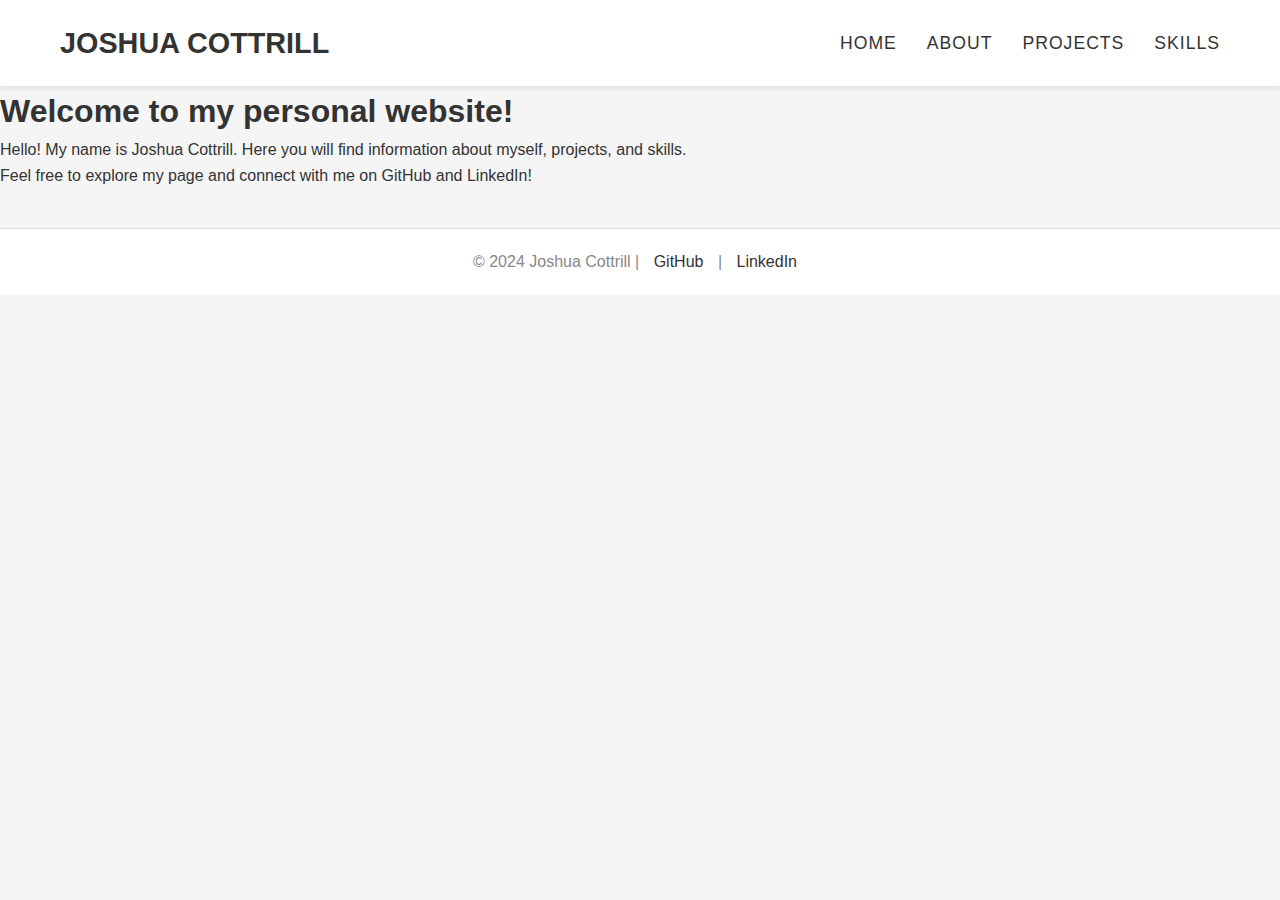
<file: index.html>
﻿<!DOCTYPE html>
<html lang="en">
<head>
  <meta charset="UTF-8">
  <meta name="viewport" content="width=device-width, initial-scale=1.0">
  <title>Joshua Cottrill - Portfolio</title>
  <link rel="stylesheet" href="style.css">
</head>
<body>
  <header>
    <nav>
      <div class="navbar-brand">Joshua Cottrill</div>
      <ul>
        <li><a href="index.html">Home</a></li>
        <li><a href="about.html">About</a></li>
        <li><a href="projects.html">Projects</a></li>
        <li><a href="skills.html">Skills</a></li>
      </ul>
    </nav>
  </header>
  
  <section class="home-section">
    <h1>Welcome to my personal website!</h1>
    <p>Hello! My name is Joshua Cottrill. Here you will find information about myself, projects, and skills.</p>
   <p>Feel free to explore my page and connect with me on GitHub and LinkedIn!</p>
  </section>
  
  <footer>
    <p>&copy; 2024 Joshua Cottrill | 
        <a href="https://github.com/joshuacottrill">GitHub</a> | 
        <a href="https://www.linkedin.com/in/joshuacottrill6/">LinkedIn</a>
    </p>
  </footer>
</body>
</html>
</file>
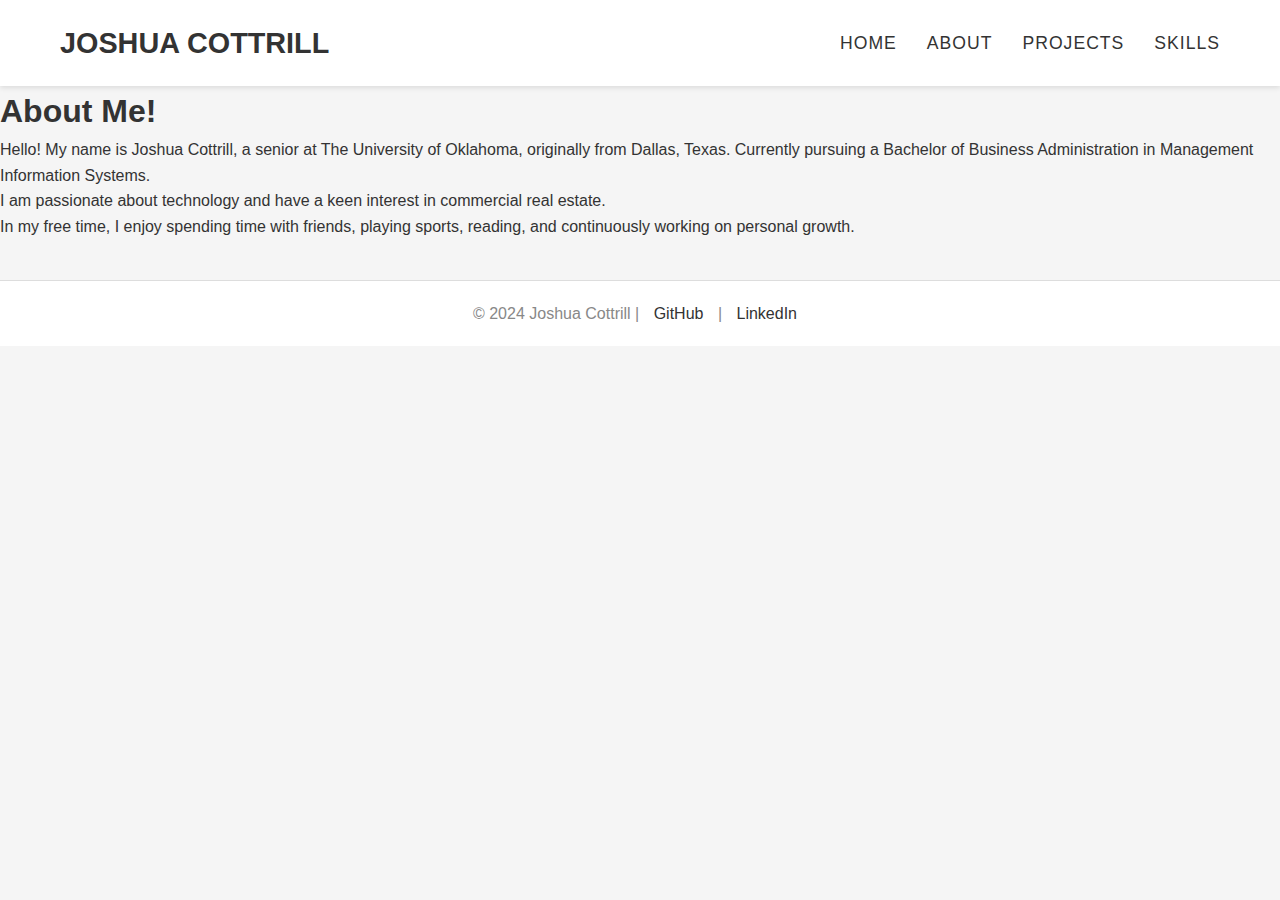
<file: about.html>
<!DOCTYPE html>
<html lang="en">
<head>
    <meta charset="UTF-8">
    <meta name="viewport" content="width=device-width, initial-scale=1.0">
    <title>About Me - Joshua Cottrill</title>
    <link rel="stylesheet" href="style.css">
</head>
<body>
    <header>
        <nav>
            <div class="navbar-brand">Joshua Cottrill</div>
            <ul>
                <li><a href="index.html">Home</a></li>
                <li><a href="about.html">About</a></li>
                <li><a href="projects.html">Projects</a></li>
                <li><a href="skills.html">Skills</a></li>
            </ul>
        </nav>
    </header>

    <section class="about-section">
        <h1>About Me!</h1>
        <p>Hello! My name is Joshua Cottrill, a senior at The University of Oklahoma, originally from Dallas, Texas. Currently pursuing a Bachelor of Business Administration in Management Information Systems.</p>
        <p>I am passionate about technology and have a keen interest in commercial real estate.</p>
        <p>In my free time, I enjoy spending time with friends, playing sports, reading, and continuously working on personal growth.</p>        
    </section>
    
    <footer>
        <p>&copy; 2024 Joshua Cottrill | 
            <a href="https://github.com/joshuacottrill">GitHub</a> |
            <a href="https://www.linkedin.com/in/joshuacottrill6/">LinkedIn</a>
        </p>
    </footer>
</body>
</html>
</file>
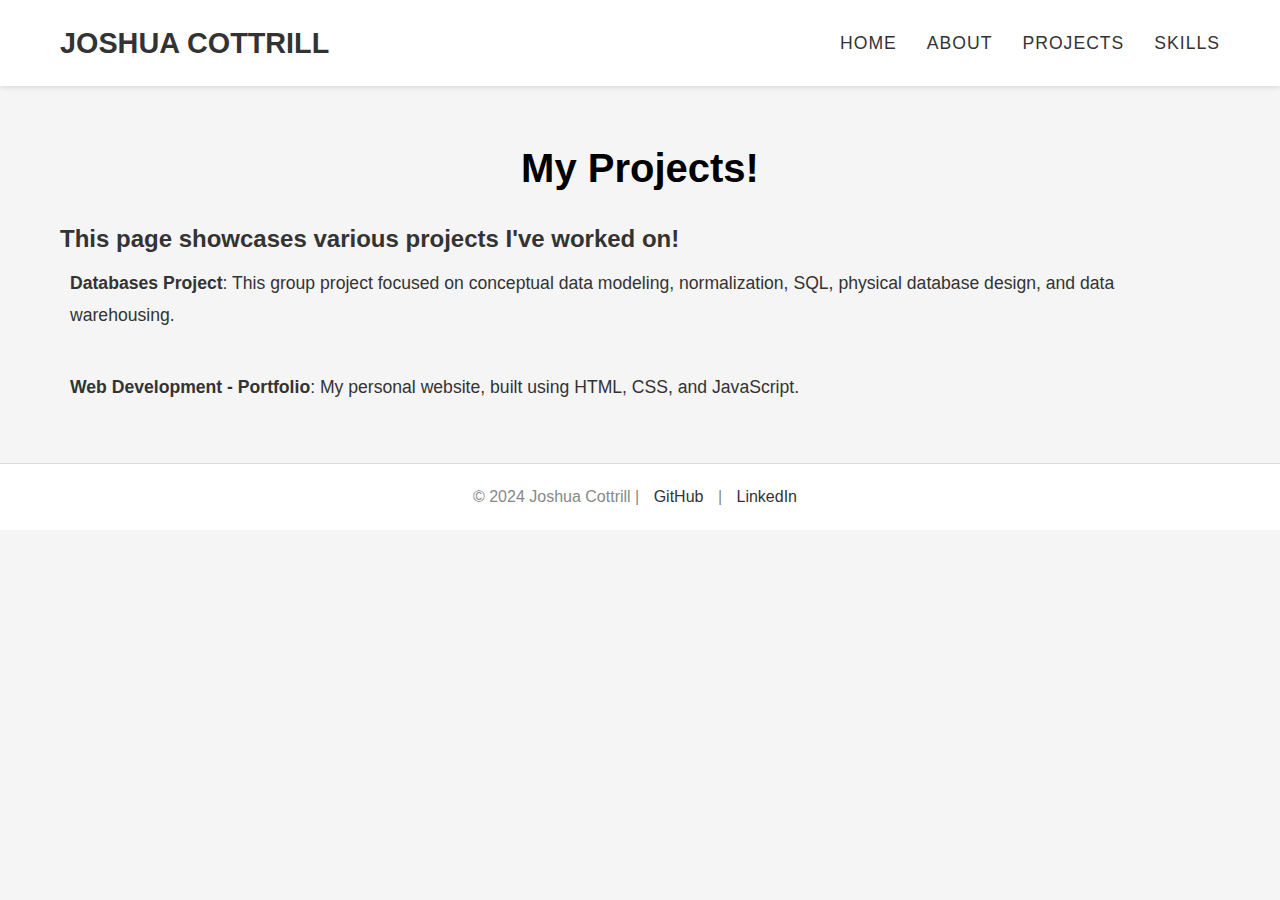
<file: projects.html>
<!DOCTYPE html>
<html lang="en">
<head>
  <meta charset="UTF-8">
  <meta name="viewport" content="width=device-width, initial-scale=1.0">
  <title>Projects - Joshua Cottrill</title>
  <link rel="stylesheet" href="style.css">
</head>
<body>
  <header>
    <nav>
      <div class="navbar-brand">Joshua Cottrill</div>
      <ul>
        <li><a href="index.html">Home</a></li>
        <li><a href="about.html">About</a></li>
        <li><a href="projects.html">Projects</a></li>
        <li><a href="skills.html">Skills</a></li>
      </ul>
    </nav>
  </header>
  
  <section class="projects-section">
    <h1>My Projects!</h1>
    <h2>This page showcases various projects I've worked on!</h2>
    <ul>
      <li><strong>Databases Project</strong>: This group project focused on conceptual data modeling, normalization, SQL, physical database design, and data warehousing.</li>
      <li><strong>Web Development - Portfolio</strong>: My personal website, built using HTML, CSS, and JavaScript.</li>
    </ul>
  </section>
  
  <footer>
    <p>&copy; 2024 Joshua Cottrill | 
        <a href="https://github.com/joshuacottrill">GitHub</a> | 
        <a href="https://www.linkedin.com/in/joshuacottrill6/">LinkedIn</a>
    </p>
  </footer>
</body>
</html>
</file>
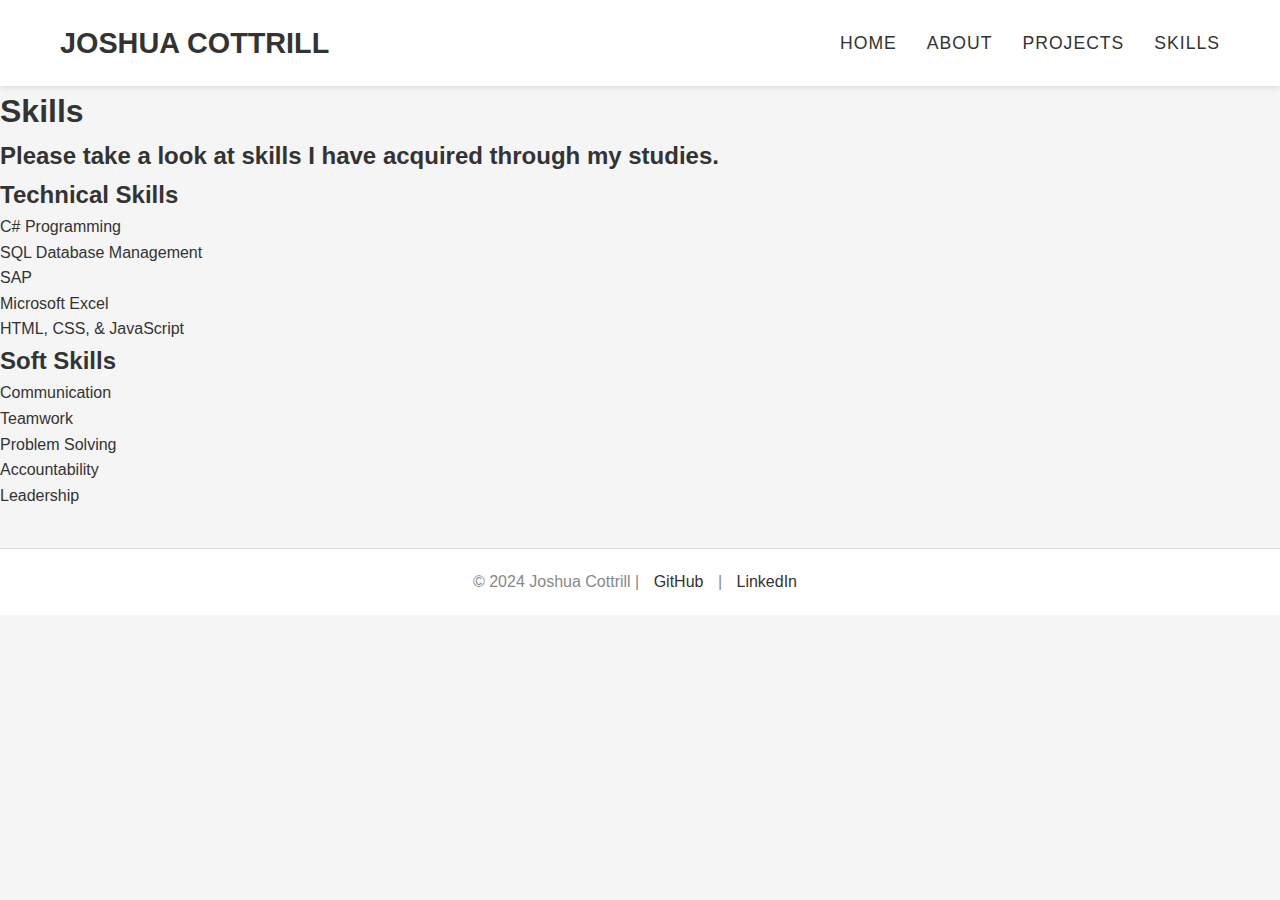
<file: skills.html>
<!DOCTYPE html>
<html lang="en">
<head>
    <meta charset="UTF-8">
    <meta name="viewport" content="width=device-width, initial-scale=1.0">
    <title>Skills - Joshua Cottrill</title>
    <link rel="stylesheet" href="style.css">
</head>
<body>
    <header>
        <nav>
            <div class="navbar-brand">Joshua Cottrill</div>
            <ul>
                <li><a href="index.html">Home</a></li>
                <li><a href="about.html">About</a></li>
                <li><a href="projects.html">Projects</a></li>
                <li><a href="skills.html">Skills</a></li>
            </ul>
        </nav>
    </header>

    <section class="skills-section">
        <h1>Skills</h1>
        <h2>Please take a look at skills I have acquired through my studies.</h2>
        <ul>
            <h2>Technical Skills</h2>
            <li>C# Programming</li>
            <li>SQL Database Management</li>
            <li>SAP</li>
            <li>Microsoft Excel</li>
            <li>HTML, CSS, & JavaScript</li>
        </ul>
    </section>

    <section class="skills-section">
        <ul>
            <h2>Soft Skills</h2>
            <li>Communication</li>
            <li>Teamwork</li>
            <li>Problem Solving</li>
            <li>Accountability</li>
            <li>Leadership</li>
        </ul>

    <footer>
        <p>&copy; 2024 Joshua Cottrill | 
            <a href="https://github.com/joshuacottrill">GitHub</a> | 
            <a href="https://www.linkedin.com/in/joshuacottrill6/">LinkedIn</a>
        </p>
    </footer>
</body>
</html>
</file>
<file: style.css>
/* General Reset */
* {
    margin: 0;
    padding: 0;
    box-sizing: border-box;
}

body {
    font-family: 'Helvetica Neue', sans-serif;
    background-color: #f5f5f5;
    color: #333;
    line-height: 1.6;
    padding: 0;
    transition: background-color 0.3s ease, color 0.3s ease;
}

header {
    background-color: #ffffff;
    padding: 20px 0;
    box-shadow: 0 2px 5px rgba(0, 0, 0, 0.1);
    transition: box-shadow 0.3s ease;
}

nav {
    display: flex;
    justify-content: space-between;
    align-items: center;
    max-width: 1200px;
    margin: 0 auto;
    padding: 0 20px;
}

.navbar-brand {
    font-size: 1.8rem;
    font-weight: bold;
    color: #333;
    text-transform: uppercase;
    transition: color 0.3s ease;
}

.navbar-brand:hover {
    color: #000;
}

nav ul {
    list-style: none;
    display: flex;
}

nav ul li {
    margin-left: 30px;
}

nav ul li a {
    color: #333;
    text-decoration: none;
    font-size: 1.1rem;
    text-transform: uppercase;
    letter-spacing: 1px;
    transition: color 0.3s ease, text-decoration 0.3s ease;
}

nav ul li a:hover {
    color: #000;
    text-decoration: underline;
}

.projects-section {
    max-width: 1200px;
    margin: 50px auto;
    padding: 0 20px;
    transition: margin 0.3s ease, padding 0.3s ease;
}

.projects-section h1 {
    font-size: 2.5rem;
    font-weight: bold;
    color: #000;
    margin-bottom: 20px;
    text-align: center;
    transition: color 0.3s ease;
}

.projects-section p {
    font-size: 1.1rem;
    color: #555;
    text-align: center;
    margin-bottom: 40px;
    transition: color 0.3s ease, margin 0.3s ease;
}

.projects-section ul {
    list-style: none;
    padding-left: 0;
}

.projects-section ul li {
    font-size: 1.1rem;
    line-height: 1.8;
    margin-bottom: 20px;
    padding: 10px;
    border-radius: 5px;
    transition: background-color 0.3s ease, transform 0.3s ease, box-shadow 0.3s ease;
}

.projects-section ul li:hover {
    background-color: #e0e0e0;
    transform: scale(1.03);
    box-shadow: 0 4px 8px rgba(0, 0, 0, 0.1);
}

footer {
    background-color: #ffffff;
    text-align: center;
    padding: 20px 0;
    margin-top: 40px;
    border-top: 1px solid #ddd;
    transition: background-color 0.3s ease, border-color 0.3s ease;
}

footer p {
    font-size: 1rem;
    color: #888;
    transition: color 0.3s ease;
}

footer a {
    text-decoration: none;
    color: #333;
    margin: 0 10px;
    transition: color 0.3s ease, text-decoration 0.3s ease;
}

footer a:hover {
    color: #000;
    text-decoration: underline;
}
</file>
